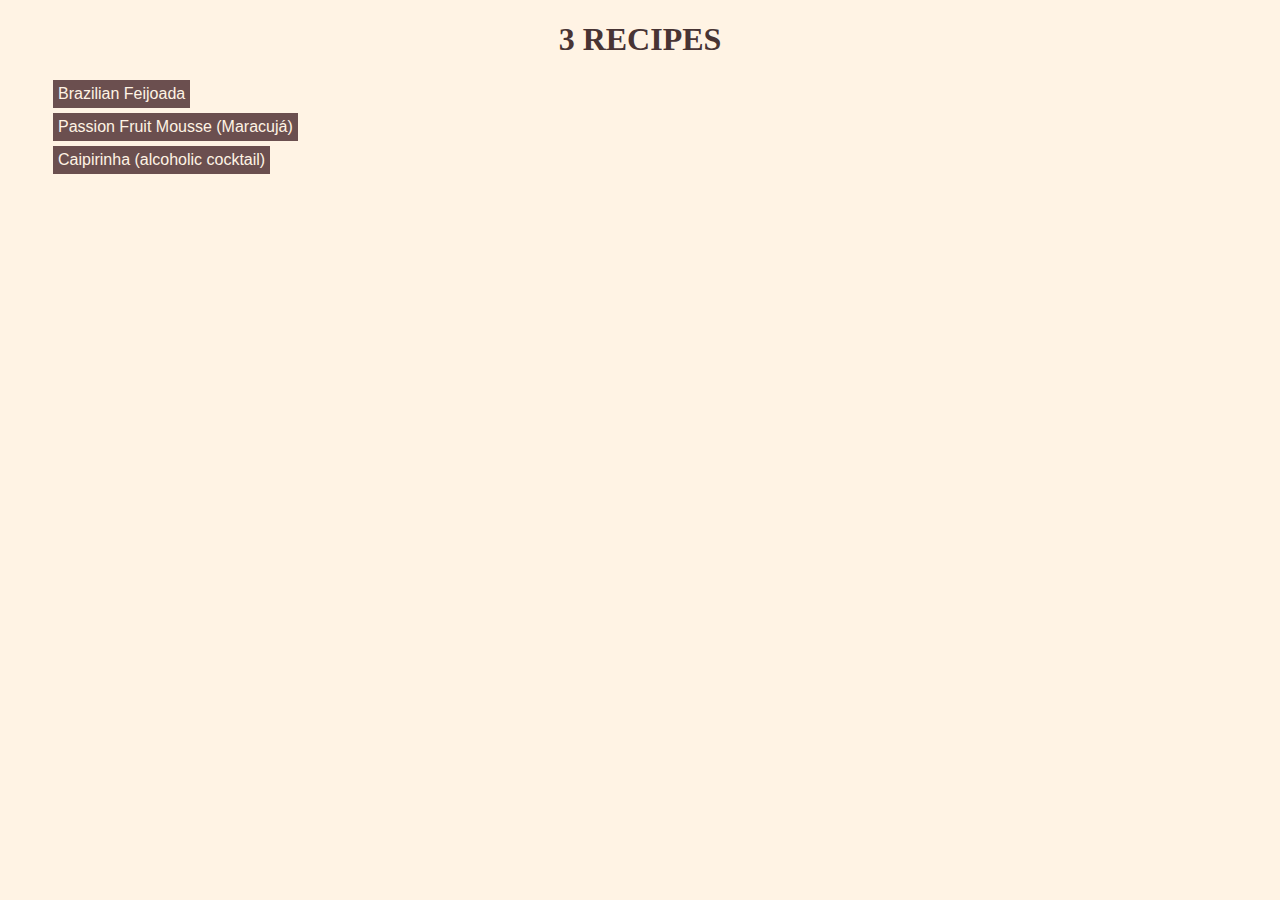
<file: index.html>
<!DOCTYPE html>
<html lang="EN">
<head>
    <meta charset="utf-8">
    <title>3 Recipes!</title>
    <link rel="stylesheet" href="recipes/css/style.css">

</head>
<body>
  <h1>3 RECIPES</h1>
  <ul>
    <li><a href="/odin-recipes/recipes/Feijoada.html">Brazilian Feijoada</a></li>
    <li><a href="/odin-recipes/recipes/moussemaracuja.html">Passion Fruit Mousse (Maracujá)</a></li>
    <li><a href="/odin-recipes/recipes/caipirinha.html">Caipirinha (alcoholic cocktail)</a></li>
  </ul>
  </body>
  <!--09/05/22 Fixed the structure, added the ingredients and how to -->
  <!--10/05/22 Added imgs and two more pages, basically is the same structure like the first page, just different recipes-->

</html>
</file>
<file: recipes/css/style.css>
/* style.css */
body, .caipirinha {
    background-color: #FFF3E4;
    font-family: 'Franklin Gothic Medium', 'Arial Narrow', Arial, sans-serif;
    color: #483434 ;
}

h1 {
    font-family: 'cursive';
    text-align: center;
}
li, a {
    text-decoration: none;
    color: #FFF3E4;
    background-color: #6b4f4f;
    height: fit-content;
    width: fit-content;
    display: grid;
    margin: 5px;
}
</file>
